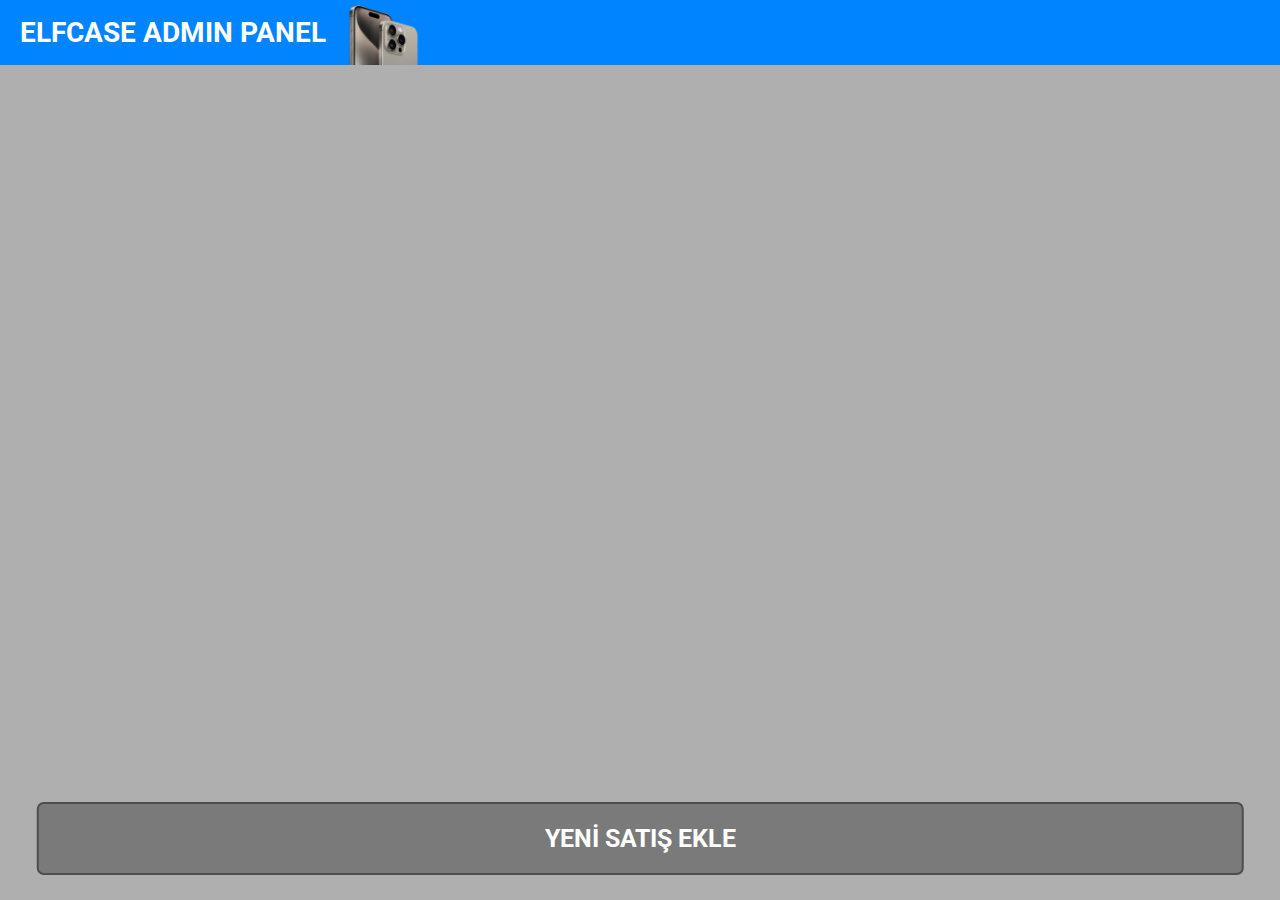
<file: elfcaseadminpanel/main/anamenu.html>
<!DOCTYPE html>
<html lang="en">
<head>
    <meta charset="UTF-8">
    <meta name="viewport" content="width=device-width, initial-scale=1.0">
    <title>Admin panel</title>
    <link rel="preconnect" href="https://fonts.googleapis.com">
    <link rel="preconnect" href="https://fonts.gstatic.com" crossorigin>
    <link href="https://fonts.googleapis.com/css2?family=Roboto:ital,wght@0,100..900;1,100..900&display=swap" rel="stylesheet">


    <link rel="stylesheet" href="anamenu.css">
    <link rel="stylesheet" href="screenmain.css">
</head>

<body>
    <div class="container" id="container">
        <div class="topcontainer" id="topcontainer">
            <p class="text" id="text">ELFCASE ADMIN PANEL</p>
            <img src="iphone.png" class="imgone" id="imgone">
        </div>
        <div class="screenmain" id="screenmain">
            <div class="secenekler" id="secenekler">
                </div>
                <button class="satisekle" id="satisekle">
                    YENİ SATIŞ EKLE
                </button>
            </div>
        </div>
    </div>

</body>
</html>
</file>
<file: elfcaseadminpanel/main/anamenu.css>
/* style.css içinde genel sıfırlama ve varsayılan ayarlar */
* {
  margin: 0;
  padding: 0;
  box-sizing: border-box;
}

html, body {
  width: 100%;
  height: 100%;
  font-family: 'Roboto', sans-serif;
}

/* Ana konteyner */
#container {
  width: 100vw;
  height: 100vh;
  background-color: rgb(175, 175, 175); /* Arka plan rengi */
  display: flex;
  align-items: center;        /* İsteğe bağlı: dikey ortalama */
  justify-content: center;    /* İsteğe bağlı: yatay ortalama */
  flex-direction: column;     /* İsteğe bağlı: üst üste yerleşim */
}

/* Üst metin konteyneri */
.topcontainer {
  position: fixed;
  top: 0px;
  left: 50%;
  transform: translateX(-50%);
  width: 100%;
  height: 65px;

  display: flex;
  align-items: center;           /* Dikeyde ortalar */

  font-family: 'Roboto', sans-serif;
  font-size: 27.5px;
  font-weight: bold;
  color: #ffffff;
  background-color: rgb(0, 132, 255);
  padding: 20px;
  z-index: 2;
  text-align: center;            /* Çok satır yazı olursa ortalasın */
  overflow: hidden;              /* Dışarı taşan içerikleri gizler */
}


@media (max-width: 1000px) {
  .topcontainer {
  position: fixed;
  top: 0px;
  left: 50%;
  transform: translateX(-50%);
  width: 100%;
  height: 65px;

  display: flex;
  align-items: center;           /* Dikeyde ortalar */
  justify-content: center;       /* Yatayda ortalar */

  font-family: 'Roboto', sans-serif;
  font-size: 30px;
  color: #ffffff;
  background-color: rgb(0, 132, 255);
  padding: 20px;
  z-index: 2;
  text-align: center;
  overflow: hidden;      
  font-weight: bold;        /* Çok satır yazı olursa ortalasın */
  
}

.imgone {
  display: none;
}

}

@media (max-width: 366px) {
  .topcontainer {
  position: fixed;
  top: 0px;
  left: 50%;
  transform: translateX(-50%);
  width: 100%;
  height: 65px;

  display: flex;
  align-items: center;           /* Dikeyde ortalar */
  justify-content: center;       /* Yatayda ortalar */

  font-family: 'Roboto', sans-serif;
  font-size: 25px;
  color: #ffffff;
  background-color: rgb(0, 132, 255);
  padding: 20px;
  z-index: 2;
  text-align: center; 
  overflow: hidden;  
  font-weight: bold;           /* Çok satır yazı olursa ortalasın */
}

.imgone {
  display: none;
}

}

.imgone {
  position: relative;
  height: 125px;
  right: 5px;
  top: 35px;
}


.text {
  margin: 0;                     /* <p> varsayılan margin'ini sıfırla */
  padding: 0;
  color: rgb(255, 255, 255);
}
</file>
<file: elfcaseadminpanel/main/screenmain.css>
.screenmain {
    position: absolute;
    border: black 0px solid;
    left: 5px;
    right: 5px;
    top: 75px;
    bottom: 0;
    z-index: 1;
    background-color: rgb(175, 175, 175);
    
    text-align: center; /* Bu, inline ve inline-block öğeleri yatayda ortalar */
}
.satisekle {
  position: absolute;
  padding: 20px;
  font-family: 'Roboto', sans-serif;
  font-size: 25px;
  font-weight: bolder;
  border-radius: 7px;
  bottom: 25px;
  border: 2.5px #4e4e4e solid;
  color: rgb(255, 255, 255);
  background-color: rgb(122, 122, 122);
  width: 95%;
  cursor: pointer;

  /* Yatayda ortalamak için */
  left: 50%;
  transform: translateX(-50%);
}
</file>
